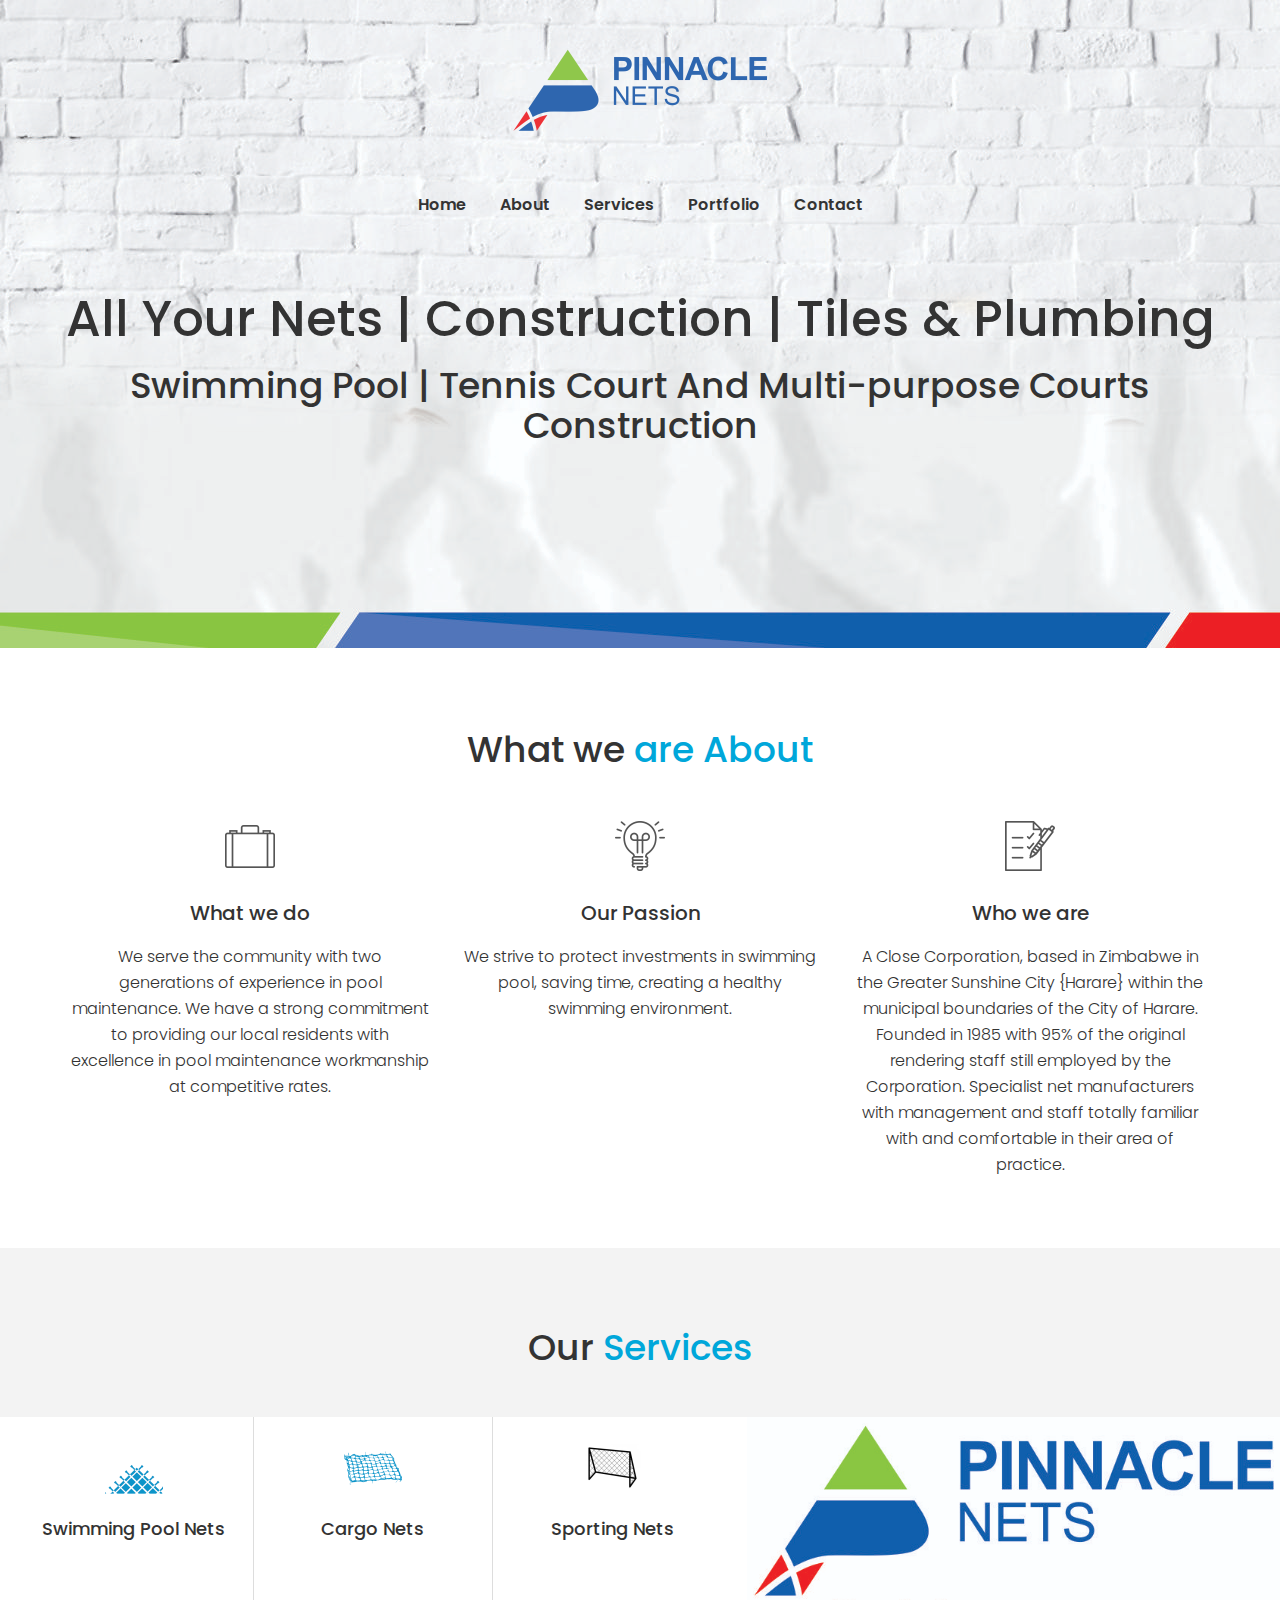
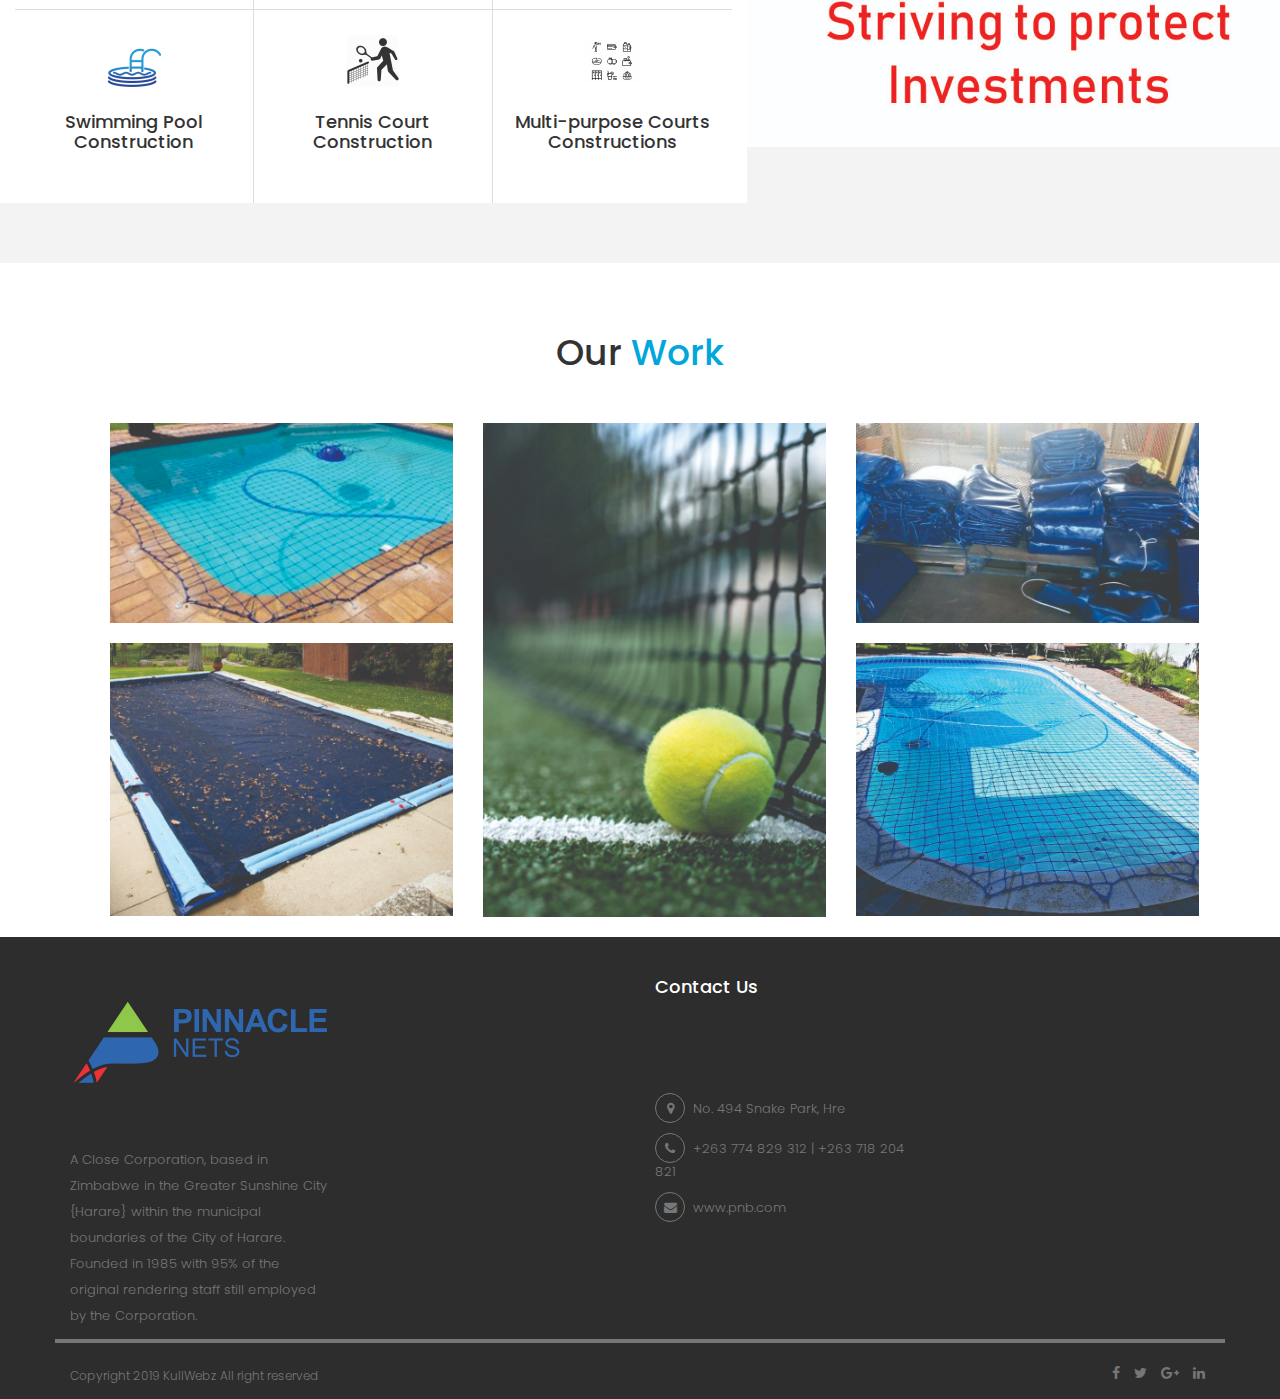
<file: index.html>
<!DOCTYPE html>
<html lang="en">
<head>
    <meta charset="UTF-8">
    <title>PINNACLE_NETS_BRANDING</title>

    <!-- Bootstrap CSS -->
    <link href="assets/css/bootstrap.min.css" rel="stylesheet">

    <!-- Custom CSS -->
    <link href="assets/css/custom.css" rel="stylesheet">

    <!-- font family -->
    <link href="https://fonts.googleapis.com/css?family=Poppins:300,400,500,600,700" rel="stylesheet">

    <!-- font awesome-->
    <link href="assets/css/font-awesome.min.css" type="text/css" rel="stylesheet" />


    <!-- HTML5 shim and Respond.js for IE8 support of HTML5 elements and media queries -->
    <!--[if lt IE 9]>
    <script src="https://oss.maxcdn.com/html5shiv/3.7.3/html5shiv.min.js"></script>
    <script src="https://oss.maxcdn.com/respond/1.4.2/respond.min.js"></script>
    <![endif]-->
</head>

<body>

<!--header section start-->
<header class="header-banner">
    <div class="navigation">
        <nav class="navbar navbar-default navbar-fixed-top">
            <div class="container">
                <div class="logo text-center">
                    <a href="index.html"><img src="assets/images/logo.png" class="img-responsive" alt=""></a>
                </div>
                <div class="navbar-header">
                    <button type="button" class="navbar-toggle collapsed" data-toggle="collapse" data-target="#navbar" aria-expanded="false" aria-controls="navbar">
                        <span class="sr-only">Toggle navigation</span>
                        <span class="icon-bar"></span>
                        <span class="icon-bar"></span>
                        <span class="icon-bar"></span>
                    </button>
                </div>
                <div id="navbar" class="navbar-collapse collapse">
                    <ul class="nav navbar-nav">
                        <li class="active"><a href="index.html">Home</a></li>
                        <li><a href="about.html">About</a></li>
                        <li><a href="services.html">Services</a></li>
                        <li><a href="portfolio.html">Portfolio</a></li>
                        <li><a href="contactus.html">Contact</a></li>
                    </ul>
                </div><!--/.nav-collapse -->
            </div>
        </nav>
    </div>
    <div class="container">
        <div class="row">
            <div class="">
                <div class="banner-content">
                    <h1>All Your Nets | Construction | Tiles & Plumbing</h1>
                    <h2>Swimming Pool | Tennis Court And Multi-purpose
Courts Construction</h2>
                </div>
            </div>
        </div>
    </div>
</header>
<!--header section end-->

<!--about section start-->
<section class="about text-center">
    <div class="container">
        <div class="row">
            <div class="">
                <div class="main-heading text-center">
                    <h2>What we <span>are About</span></h2>
                </div>
            </div>
            <div class=" col-md-4">
                <div class="about-inner">
                    <div class="about-img">
                        <img src="assets/images/we-do.png" class="img-responsive" alt="">
                    </div>
                    <div class="about-content">
                        <h3>What we do</h3>
                        <p>We serve the community with two generations of experience in pool maintenance. We have a strong commitment to providing our local residents with excellence in pool maintenance workmanship at competitive rates.
                        </p>
                    </div>
                </div>
            </div>
            <div class=" col-md-4">
                <div class="about-inner">
                    <div class="about-img">
                        <a href="index.html"><img src="assets/images/passion.png" class="img-responsive" alt=""></a>
                    </div>
                    <div class="about-content">
                        <h3>Our Passion</h3>
                        <p>We strive to protect investments in swimming pool, saving time, creating a healthy swimming environment.
                        </p>
                    </div>
                </div>
            </div>
            <div class=" col-md-4">
                <div class="about-inner">
                    <div class="about-img">
                        <img src="assets/images/about.png" class="img-responsive" alt="">
                    </div>
                    <div class="about-content">
                        <h3>Who we are</h3>
                        <p>A Close Corporation, based in Zimbabwe in the Greater Sunshine City {Harare} within the municipal boundaries of the City of Harare. Founded in 1985 with 95% of the original rendering staff still employed by the Corporation. Specialist net manufacturers with management and staff totally familiar with and comfortable in their area of practice. 
                        </p>
                    </div>
                </div>
            </div>
        </div>
    </div>
</section>
<!--about section end-->

<!--services section start-->
<section class="services">
    <div class="container-fluid">
        <div class="row">
            <div class="main-heading text-center">
                <h2>Our <span>Services</span></h2>
            </div>
            <div class="col-sm-7 white-bg">
                <div class="row">
                    <div class="col-md-12">
                        <ul>
                            <li>
                                <div class="col-sm-4">
                                    <div class="services-box">
                                        <div class="service-img">
                                            <img src="assets/images/modern-design.png" class="img-responsive" alt="">
                                        </div>
                                        <div class="service-content">
                                            <h4>Swimming Pool Nets</h4>
                                        </div>
                                    </div>
                                </div>
                            </li>
                            <li>
                                <div class="col-sm-4">
                                    <div class="services-box">
                                        <div class="service-img">
                                            <img src="assets/images/develoment.png" class="img-responsive" alt="">
                                        </div>
                                        <div class="service-content">
                                            <h4>Cargo Nets</h4>
                                        </div>
                                    </div>
                                </div>
                            </li>
                            <li>
                                <div class="col-sm-4">
                                    <div class="services-box">
                                        <div class="service-img">
                                            <img src="assets/images/theme.png" class="img-responsive" alt="">
                                        </div>
                                        <div class="service-content">
                                            <h4>Sporting Nets</h4>
                                        </div>
                                    </div>
                                </div>
                            </li>
                            <li>
                                <div class="col-sm-4">
                                    <div class="services-box">
                                        <div class="service-img">
                                            <img src="assets/images/app.png" class="img-responsive" alt="">
                                        </div>
                                        <div class="service-content">
                                            <h4>Swimming Pool Construction</h4>
                                        </div>
                                    </div>
                                </div>
                            </li>
                            <li>
                                <div class="col-sm-4">
                                    <div class="services-box">
                                        <div class="service-img">
                                            <img src="assets/images/product.png" class="img-responsive" alt="">
                                        </div>
                                        <div class="service-content">
                                            <h4>Tennis Court Construction</h4>
                                        </div>
                                    </div>
                                </div>
                            </li>
                            <li>
                                <div class="col-sm-4">
                                    <div class="services-box">
                                        <div class="service-img">
                                            <img src="assets/images/ui-design.png" class="img-responsive" alt="">
                                        </div>
                                        <div class="service-content">
                                            <h4>Multi-purpose Courts Constructions</h4>
                                        </div>
                                    </div>
                                </div>
                            </li>
                        </ul>
                    </div>
                </div>
            </div>
            <div class="col-sm-5">
                <div class="service-right">
                    <img src="assets/images/services.jpg" class="img-responsive" alt="">
                </div>
            </div>
        </div>
    </div>
</section>
<!--services section end-->

<!--our work section start-->
<section class="our-work">
    <div class="container">
        <div class="row">
            <div class="main-heading text-center">
                <h2>Our <span>Work</span></h2>
            </div>
            <div class="work-wrapper">
                <ul>
                    <li>
                        <div class="col-xs-12">
                            <img src="assets/images/port1.jpg" class="img-responsive" alt="">
                        </div>
                       <div class="col-xs-12">
                           <img src="assets/images/port4.jpg" class="img-responsive" alt="">
                       </div>
                   </li>
                    <li>
                        <div class="col-xs-12">
                            <img src="assets/images/port7.jpg" class="img-responsive" alt="">
                        </div>
                   </li>
                    <li>
                        <div class="col-xs-12">
                            <img src="assets/images/port3.jpg" class="img-responsive" alt="">
                        </div>
                        <div class="col-xs-12">
                            <img src="assets/images/port2.jpg" class="img-responsive" alt="">
                        </div>
                    </li>
                </ul>
            </div>
        </div>
    </div>
</section>
<!--our work section end-->

<!--footer section start-->
<footer class="footer-sec">
    <div class="container">
        <div class="row">
            <div class="col-md-3 col-sm-6 ">
                <div class="footer-about">
                    <a href="index.html"><img src="assets/images/logo.png" alt=""></a>
                    <p>
                        A Close Corporation, based in Zimbabwe in the Greater Sunshine City {Harare} within the municipal boundaries of the City of Harare. Founded in 1985 with 95% of the original rendering staff still employed by the Corporation.
                    </p>
                </div>
            </div>
            <div class="col-md-3 col-sm-6 ">
            </div>
            <div class="col-md-3 col-sm-6 ">
                <div class="footer-heading">
                    <h5>Contact Us</h5>
                </div>
                <div class="contact-info">
                    <ul>
                        <li><i class="fa fa-map-marker"></i><span>No. 494 Snake Park, Hre</span></li>
                        <li><i class="fa fa-phone"></i><span>+263 774 829 312 | +263 718 204 821</span></li>
                        <li><i class="fa fa-envelope"></i><span>www.pnb.com</span></li>
                    </ul>
                </div>
            </div>
            <div class="col-md-3 col-sm-6 ">
            </div>
        </div>
        <div class="row">
            <div class="footer-bottom">
                <div class="col-sm-6 ">
                    <p>Copyright 2019 KullWebz All right reserved</p>
                </div>
                <div class="col-sm-6 ">
                    <ul>
                        <li><a href="#"><i class="fa fa-facebook"></i></a></li>
                        <li><a href="#"><i class="fa fa-twitter"></i></a></li>
                        <li><a href="#"><i class="fa fa-google-plus"></i></a></li>
                        <li><a href="#"><i class="fa fa-linkedin"></i></a></li>
                    </ul>
                </div>
            </div>
        </div>
    </div>
</footer>
<!--footer section end-->


<script src="https://ajax.googleapis.com/ajax/libs/jquery/1.12.4/jquery.min.js"></script>
<script src="assets/jscript/bootstrap.min.js"></script>
</body>
</html>
</file>
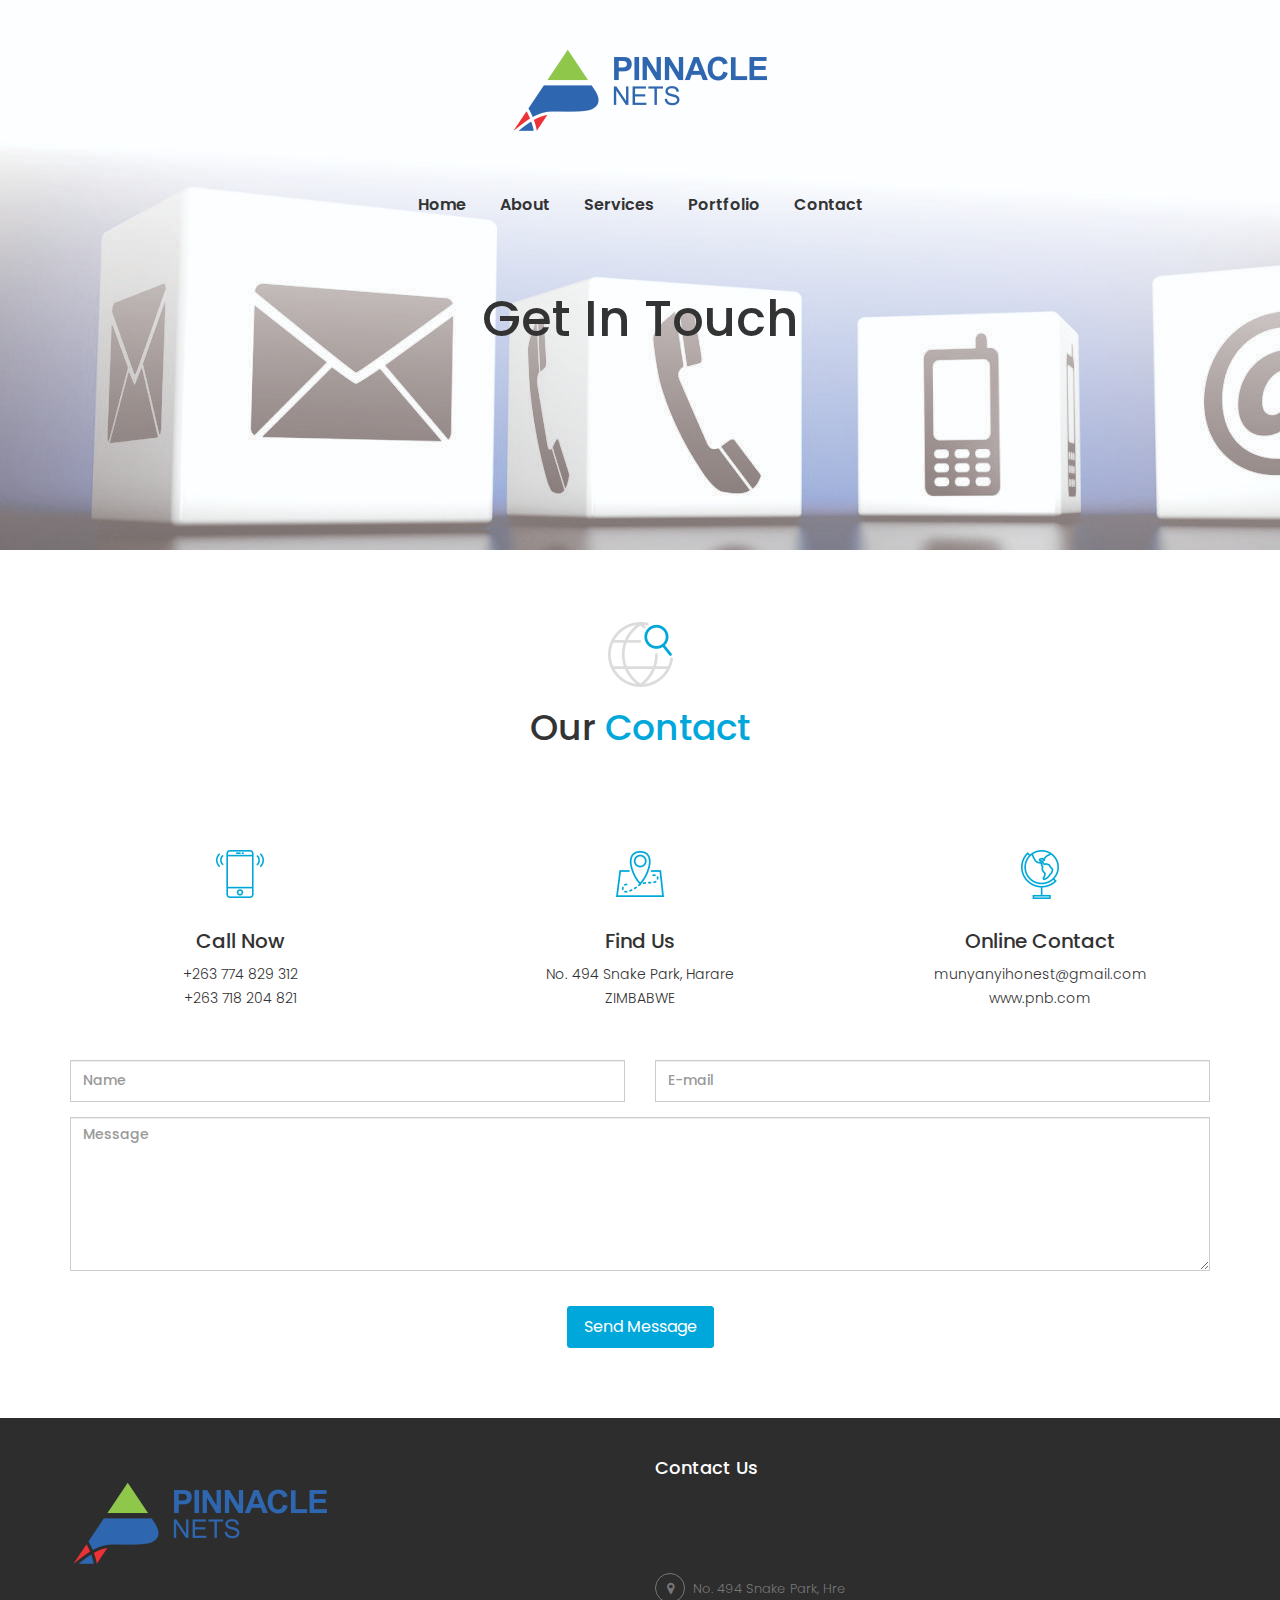
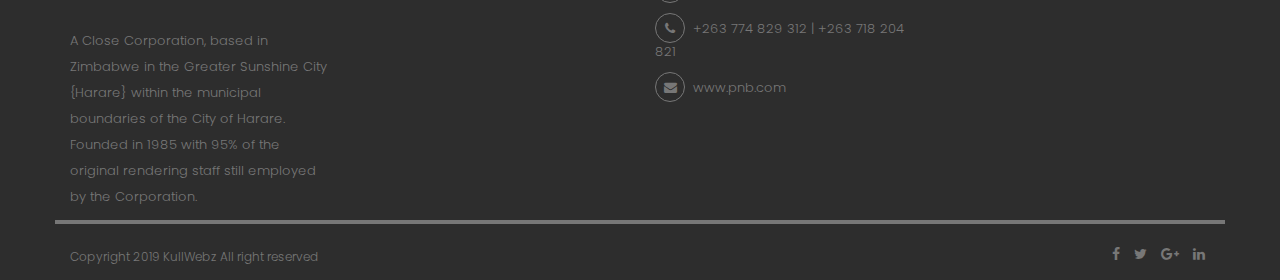
<file: contactus.html>
<!DOCTYPE html>
<html lang="en">
<head>
    <meta charset="UTF-8">
    <title>Contact Us</title>
    <!-- Bootstrap CSS -->
    <link href="assets/css/bootstrap.min.css" rel="stylesheet">

    <!-- Custom CSS -->
    <link href="assets/css/custom.css" rel="stylesheet">

    <!-- font family -->
    <link href="https://fonts.googleapis.com/css?family=Poppins:300,400,500,600,700" rel="stylesheet">

    <!-- font awesome-->
    <link href="assets/css/font-awesome.min.css" type="text/css" rel="stylesheet" />


    <!-- HTML5 shim and Respond.js for IE8 support of HTML5 elements and media queries -->
    <!--[if lt IE 9]>
    <script src="https://oss.maxcdn.com/html5shiv/3.7.3/html5shiv.min.js"></script>
    <script src="https://oss.maxcdn.com/respond/1.4.2/respond.min.js"></script>
    <![endif]-->
</head>

<body>
<!--header section start-->
<header class="contact-banner">
    <div class="navigation">
        <nav class="navbar navbar-default navbar-fixed-top">
            <div class="container">
                <div class="logo text-center">
                    <a href="index.html"><img src="assets/images/logo.png" class="img-responsive" alt=""></a>
                </div>
                <div class="navbar-header">
                    <button type="button" class="navbar-toggle collapsed" data-toggle="collapse" data-target="#navbar" aria-expanded="false" aria-controls="navbar">
                        <span class="sr-only">Toggle navigation</span>
                        <span class="icon-bar"></span>
                        <span class="icon-bar"></span>
                        <span class="icon-bar"></span>
                    </button>
                </div>
                <div id="navbar" class="navbar-collapse collapse">
                    <ul class="nav navbar-nav">
                        <li class="active"><a href="index.html">Home</a></li>
                        <li><a href="about.html">About</a></li>
                        <li><a href="services.html">Services</a></li>
                        <li><a href="portfolio.html">Portfolio</a></li>
                        <li><a href="contactus.html">Contact</a></li>
                    </ul>
                </div><!--/.nav-collapse -->
            </div>
        </nav>
    </div>
    <div class="container">
        <div class="row">
            <div class="">
                <div class="banner-content">
                    <h1>Get In Touch</h1>
                </div>
            </div>
        </div>
    </div>
</header>
<!--header section end-->

<!--contact page section start-->
<section class="contact-wrapper text-center">
    <div class="container contact-info">
        <div class="row">
            <div class="col-md-12">
                <div class="contact-heading">
                    <div class="contact-icon">
                        <img src="assets/images/contact-icon.png" alt="">
                    </div>
                    <div class="main-heading">
                        <h2>Our <span>Contact</span></h2>
                    </div>
                </div>
            </div>
            <div class="col-sm-4">
                <div class="contact-inner">
                    <img src="assets/images/phone.png" alt="">
                    <div class="contact-des">
                        <h5>Call Now</h5>
                        <span>+263 774 829 312</span>
						<span>+263 718 204 821</span>
                    </div>
                </div>
            </div>
            <div class="col-sm-4">
                <div class="contact-inner">
                    <img src="assets/images/address.png" alt="">
                    <div class="contact-des">
                        <h5>Find Us</h5>
                        <span>No. 494 Snake Park, Harare</span>
                        <span>ZIMBABWE</span>
                    </div>
                </div>
            </div>
            <div class="col-sm-4">
                <div class="contact-inner">
                    <img src="assets/images/mail.png" alt="">
                    <div class="contact-des">
                        <h5>Online Contact</h5>
                        <span>munyanyihonest@gmail.com</span>
                        <span>www.pnb.com</span>
                    </div>
                </div>
            </div>
            <div class="col-md-12">
                <div class="contactForm">
                    <form action="">
                        <div class="col-sm-6 form-group">
                            <input type="text" class="form-control" placeholder="Name">
                        </div>
                        <div class="col-sm-6 form-group">
                            <input type="email" class="form-control" placeholder="E-mail">
                        </div>
                        <div class="col-sm-12 form-group">
                            <textarea class="form-control" cols="30" rows="7" placeholder="Message"></textarea>
                        </div>
                        <button class="btn btn-sm btn-primary">Send Message</button>
                    </form>
                </div>
            </div>
        </div>
    </div>
</section>
<!--contact page section end-->

<!--footer section start-->
<footer class="footer-sec">
    <div class="container">
        <div class="row">
            <div class="col-md-3 col-sm-6 ">
                <div class="footer-about">
                    <a href="index.html"><img src="assets/images/logo.png" alt=""></a>
                    <p>
                        A Close Corporation, based in Zimbabwe in the Greater Sunshine City {Harare} within the municipal boundaries of the City of Harare. Founded in 1985 with 95% of the original rendering staff still employed by the Corporation.
                    </p>
                </div>
            </div>
            <div class="col-md-3 col-sm-6 ">
            </div>
            <div class="col-md-3 col-sm-6 ">
                <div class="footer-heading">
                    <h5>Contact Us</h5>
                </div>
                <div class="contact-info">
                    <ul>
                        <li><i class="fa fa-map-marker"></i><span>No. 494 Snake Park, Hre</span></li>
                        <li><i class="fa fa-phone"></i><span>+263 774 829 312 | +263 718 204 821</span></li>
                        <li><i class="fa fa-envelope"></i><span>www.pnb.com</span></li>
                    </ul>
                </div>
            </div>
            <div class="col-md-3 col-sm-6 ">
            </div>
        </div>
        <div class="row">
            <div class="footer-bottom">
                <div class="col-sm-6 ">
                    <p>Copyright 2019 KullWebz All right reserved</p>
                </div>
                <div class="col-sm-6 ">
                    <ul>
                        <li><a href="#"><i class="fa fa-facebook"></i></a></li>
                        <li><a href="#"><i class="fa fa-twitter"></i></a></li>
                        <li><a href="#"><i class="fa fa-google-plus"></i></a></li>
                        <li><a href="#"><i class="fa fa-linkedin"></i></a></li>
                    </ul>
                </div>
            </div>
        </div>
    </div>
</footer>
<!--footer section end-->


<script src="https://ajax.googleapis.com/ajax/libs/jquery/1.12.4/jquery.min.js"></script>
<script src="assets/jscript/bootstrap.min.js"></script>

</body>
</html>
</file>
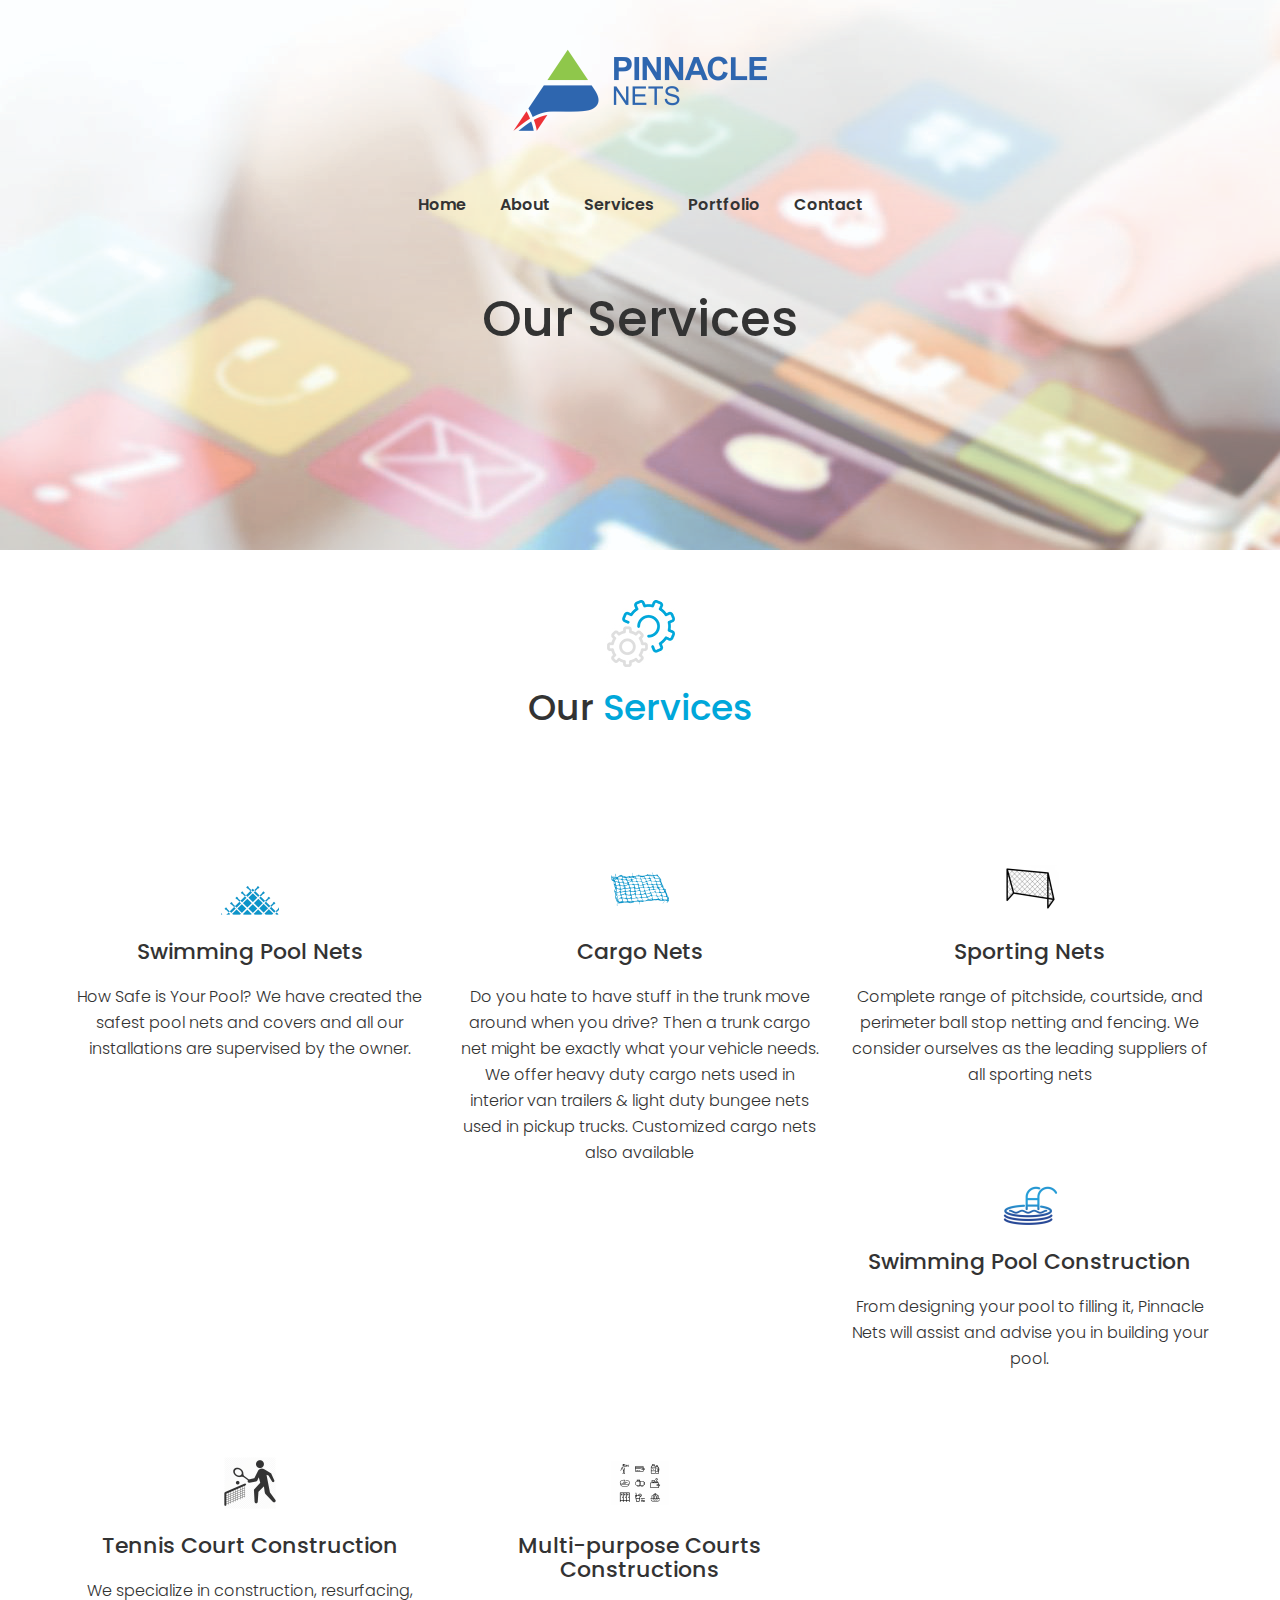
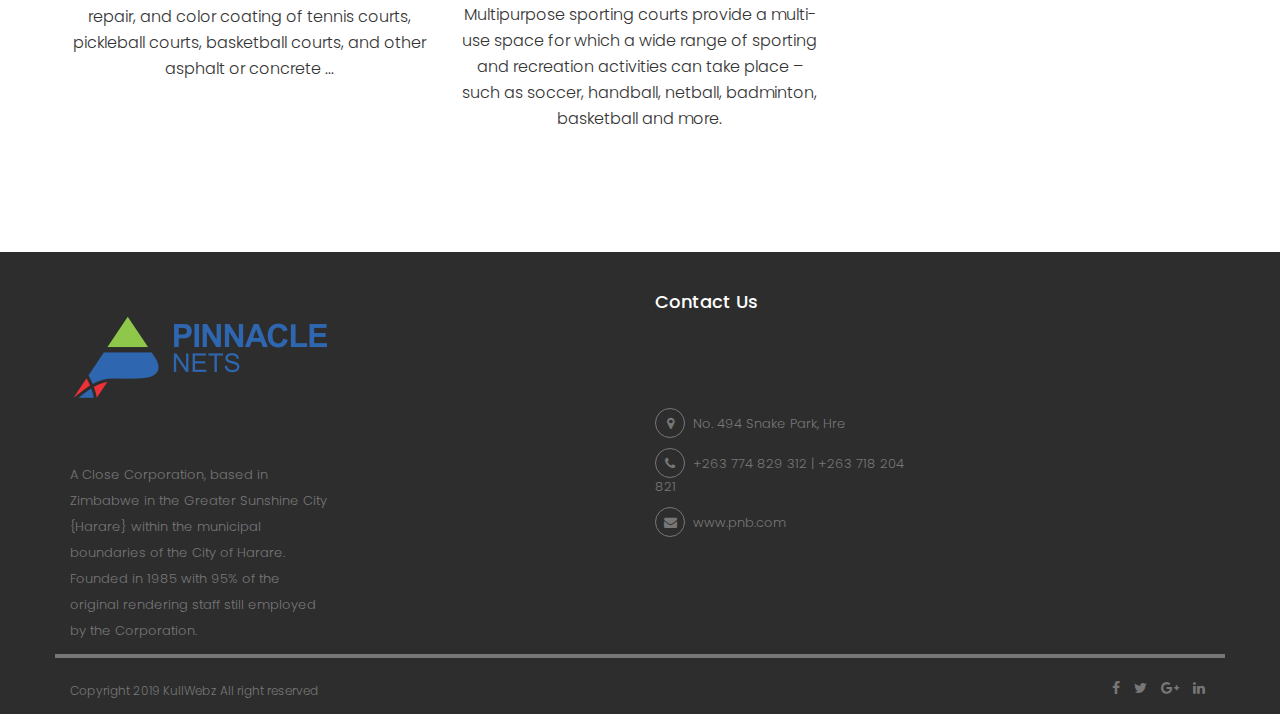
<file: services.html>
<!DOCTYPE html>
<html lang="en">
<head>
    <meta charset="UTF-8">
    <title>Services</title>
    <!-- Bootstrap CSS -->
    <link href="assets/css/bootstrap.min.css" rel="stylesheet">

    <!-- Custom CSS -->
    <link href="assets/css/custom.css" rel="stylesheet">

    <!-- font family -->
    <link href="https://fonts.googleapis.com/css?family=Poppins:300,400,500,600,700" rel="stylesheet">

    <!-- font awesome-->
    <link href="assets/css/font-awesome.min.css" type="text/css" rel="stylesheet" />


    <!-- HTML5 shim and Respond.js for IE8 support of HTML5 elements and media queries -->
    <!--[if lt IE 9]>
    <script src="https://oss.maxcdn.com/html5shiv/3.7.3/html5shiv.min.js"></script>
    <script src="https://oss.maxcdn.com/respond/1.4.2/respond.min.js"></script>
    <![endif]-->
</head>


<body>
<!--header section start-->
<header class="services-banner">
    <div class="navigation">
        <nav class="navbar navbar-default navbar-fixed-top">
            <div class="container">
                <div class="logo text-center">
                    <a href="index.html"><img src="assets/images/logo.png" class="img-responsive" alt=""></a>
                </div>
                <div class="navbar-header">
                    <button type="button" class="navbar-toggle collapsed" data-toggle="collapse" data-target="#navbar" aria-expanded="false" aria-controls="navbar">
                        <span class="sr-only">Toggle navigation</span>
                        <span class="icon-bar"></span>
                        <span class="icon-bar"></span>
                        <span class="icon-bar"></span>
                    </button>
                </div>
                <div id="navbar" class="navbar-collapse collapse">
                    <ul class="nav navbar-nav">
                        <li class="active"><a href="index.html">Home</a></li>
                        <li><a href="about.html">About</a></li>
                        <li><a href="services.html">Services</a></li>
                        <li><a href="portfolio.html">Portfolio</a></li>
                        <li><a href="contactus.html">Contact</a></li>
                    </ul>
                </div><!--/.nav-collapse -->
            </div>
        </nav>
    </div>
    <div class="container">
        <div class="row">
            <div class="">
                <div class="banner-content">
                    <h1>Our Services</h1>
                </div>
            </div>
        </div>
    </div>
</header>
<!--header section end-->

<!--services section start-->
<section class="services-wrapper">
    <div class="container">
        <div class="row">
            <div class="col-md-12">
                <div class="services-des">
                    <img src="assets/images/services-icon.jpg" class="img-responsive" alt="">
                    <div class="main-heading">
                        <h2>Our <span>Services</span></h2>
                    </div>
                </div>
            </div>
        </div>
        <div class="row">
            <div class="services white-bg">
                <div class="row">
                    <div class="col-md-12">
                        <ul>
                            <li>
                                <div class="col-sm-4">
                                    <div class="services-box">
                                        <div class="service-img">
                                            <img src="assets/images/modern-design.png" class="img-responsive" alt="">
                                        </div>
                                        <div class="service-content">
                                            <h4>Swimming Pool Nets</h4>
                                            <p>How Safe is Your Pool? We have created the safest pool nets and covers and all our installations are supervised by the owner.</p>
                                        </div>
                                    </div>
                                </div>
                            </li>
                            <li>
                                <div class="col-sm-4">
                                    <div class="services-box">
                                        <div class="service-img">
                                            <img src="assets/images/develoment.png" class="img-responsive" alt="">
                                        </div>
                                        <div class="service-content">
                                            <h4>Cargo Nets</h4>
                                            <p>Do you hate to have stuff in the trunk move around when you drive? Then a trunk cargo net might be exactly what your vehicle needs. We offer heavy duty cargo nets used in interior van trailers & light duty bungee nets used in pickup trucks. Customized cargo nets also available</p>
                                        </div>
                                    </div>
                                </div>
                            </li>
                            <li>
                                <div class="col-sm-4">
                                    <div class="services-box">
                                        <div class="service-img">
                                            <img src="assets/images/theme.png" class="img-responsive" alt="">
                                        </div>
                                        <div class="service-content">
                                            <h4>Sporting Nets</h4>
                                            <p>Complete range of pitchside, courtside, and perimeter ball stop netting and fencing. We consider ourselves as the leading suppliers of all sporting nets</p>
                                        </div>
                                    </div>
                                </div>
                            </li>
                            <li>
                                <div class="col-sm-4">
                                    <div class="services-box">
                                        <div class="service-img">
                                            <img src="assets/images/app.png" class="img-responsive" alt="">
                                        </div>
                                        <div class="service-content">
                                            <h4>Swimming Pool Construction</h4>
                                            <p>From designing your pool to filling it, Pinnacle Nets will assist and advise you in building your pool.</p>
                                        </div>
                                    </div>
                                </div>
                            </li>
                            <li>
                                <div class="col-sm-4">
                                    <div class="services-box">
                                        <div class="service-img">
                                            <img src="assets/images/product.png" class="img-responsive" alt="">
                                        </div>
                                        <div class="service-content">
                                            <h4>Tennis Court Construction</h4>
                                            <p>We specialize in construction, resurfacing, repair, and color coating of tennis courts, pickleball courts, basketball courts, and other asphalt or concrete ...</p>
                                        </div>
                                    </div>
                                </div>
                            </li>
                            <li>
                                <div class="col-sm-4">
                                    <div class="services-box">
                                        <div class="service-img">
                                            <img src="assets/images/ui-design.png" class="img-responsive" alt="">
                                        </div>
                                        <div class="service-content">
                                            <h4>Multi-purpose Courts Constructions</h4>
                                            <p>Multipurpose sporting courts provide a multi-use space for which a wide range of sporting and recreation activities can take place – such as soccer, handball, netball, badminton, basketball and more.</p>
                                        </div>
                                    </div>
                                </div>
                            </li>
                        </ul>
                    </div>
                </div>
            </div>
        </div>
    </div>
</section>
<!--services section end-->



<!--footer section start-->
<footer class="footer-sec">
    <div class="container">
        <div class="row">
            <div class="col-md-3 col-sm-6 ">
                <div class="footer-about">
                    <a href="index.html"><img src="assets/images/logo.png" alt=""></a>
                    <p>
                        A Close Corporation, based in Zimbabwe in the Greater Sunshine City {Harare} within the municipal boundaries of the City of Harare. Founded in 1985 with 95% of the original rendering staff still employed by the Corporation.
                    </p>
                </div>
            </div>
            <div class="col-md-3 col-sm-6 ">
            </div>
            <div class="col-md-3 col-sm-6 ">
                <div class="footer-heading">
                    <h5>Contact Us</h5>
                </div>
                <div class="contact-info">
                    <ul>
                        <li><i class="fa fa-map-marker"></i><span>No. 494 Snake Park, Hre</span></li>
                        <li><i class="fa fa-phone"></i><span>+263 774 829 312 | +263 718 204 821</span></li>
                        <li><i class="fa fa-envelope"></i><span>www.pnb.com</span></li>
                    </ul>
                </div>
            </div>
            <div class="col-md-3 col-sm-6 ">
            </div>
        </div>
        <div class="row">
            <div class="footer-bottom">
                <div class="col-sm-6 ">
                    <p>Copyright 2019 KullWebz All right reserved</p>
                </div>
                <div class="col-sm-6 ">
                    <ul>
                        <li><a href="#"><i class="fa fa-facebook"></i></a></li>
                        <li><a href="#"><i class="fa fa-twitter"></i></a></li>
                        <li><a href="#"><i class="fa fa-google-plus"></i></a></li>
                        <li><a href="#"><i class="fa fa-linkedin"></i></a></li>
                    </ul>
                </div>
            </div>
        </div>
    </div>
</footer>
<!--footer section end-->


<script src="https://ajax.googleapis.com/ajax/libs/jquery/1.12.4/jquery.min.js"></script>
<script src="assets/jscript/bootstrap.min.js"></script>

</body>
</html>
</file>
<file: assets/css/custom.css>
body {
    font-family: 'Poppins', sans-serif;
}

/*common style*/
p {
    font-size: 16px;
    line-height: 26px;
    font-weight: 300;
}
h1 {
    font-size: 50px;
}
h2 {
    font-size: 36px;
}
h3 {
    font-size: 20px;
}
h5 {
    font-size: 18px;
}
.about, .services, .testimonial {
    padding: 60px 0;
}
.main-heading span {
    color: #00a7da;
}
.main-heading h2 {
    margin-bottom: 50px;
}
a:hover, a:focus {
    outline: none;
}

/*button style*/
.btn-sm {
    border-radius: 3px;
    font-size: 16px;
    font-weight: 400;
    line-height: 1.5;
    padding: 8px 16px;
}
.btn-primary {
    background-color: #00a7da;
    border-color: #00a7da;
    color: #fff;
    transition: 0.3s ease-in-out;
}
.btn-primary:hover {
    background-color: #ececec;
    border-color: #ececec;
    color: #00a7da;
}
.btn-lg {
    border-radius: 3px;
    font-size: 20px;
    font-weight: 600;
    line-height: 1.33333;
    padding: 10px 18px;
}
.btn-default {
    background-color: #fff;
    border-color: #fff;
    color: #00a7da;
    transition: 0.3s ease-in-out;}
}

.btn-default:hover {
    background-color: #fff;
    border-color: #fff;
    color: #00a7da;
}

/*header css start*/
header.header-banner {
    background: url("../images/banner.jpg") no-repeat;
    height: 650px;
    text-align: center;
}
.logo {
    padding-top: 15px;
}
.logo .img-responsive {
    display: inline;
}
.navigation .navbar-default {
    background: transparent none repeat scroll 0 0;
    border-color: transparent;
}
.navigation .navbar-nav {
    float: none;
    margin-top: 15px;
}
.navigation .navbar-nav > li {
    float: none;
}
.navigation .nav > li {
    display: inline-block;
}
.navigation .navbar-default .navbar-nav > li > a {
    color: #333;
    font-size: 16px;
    font-weight: 600;
}
.navbar-default .navbar-nav > .active > a, .navbar-default .navbar-nav > .active > a:focus, .navbar-default .navbar-nav > .active > a:hover {
    background-color: transparent;
    color: #333;
}
.banner-content button {
    margin-top: 40px;
}
.banner-content h1 {
    padding-top: 20px;
}
.navigation .navbar-fixed-bottom, .navigation .navbar-fixed-top {
    position: static;
}
/*header css end*/

/*about us css start*/
.about-img .img-responsive {
    display: inline;
}
.about-content h3 {
    padding: 10px 0;
}
.about-content > p {
    color: #333;
    font-weight: 300;
}
.about button {
    margin-top: 30px;
}
/*about us css end*/


/*services css start*/
.services {
    background: #f3f3f3;
}
.services-box {
    text-align: center;
}
.services .col-sm-5 {
    padding: 0;
}
.service-img img {
    display: inline;
}
.white-bg {
    background: #fff;
}
.service-content h4 {
    margin: 0;
}
.services-box {
    padding: 25px 0;
}
.service-content {
    padding: 25px 0;
}
.services ul {
    padding: 0;
}
.services li {
    border-bottom: 1px solid #ddd;
    border-right: 1px solid #ddd;
    float: left;
    list-style: outside none none;
    margin-right: 0;
    min-height: 193px;
    overflow: hidden;
    width: 33.3333%;
}
.services .col-sm-4 {
    width: 100%;
}
.services li:nth-child(4), .services li:nth-child(5), .services li:last-child {
    border-bottom:none;
}
.services li:nth-child(3) , .services li:last-child {
    border-right: none;
}
    /*services css end*/

/*our work css start*/
.work-wrapper li {
    float: left;
    list-style-type: none;
    width: 33%;
}
.our-work {
    padding-top: 50px;
}
.work-wrapper ul > li .col-xs-12 {
    margin-bottom: 20px;
}
/*our work css end*/

/*testimonial section start*/
.testimonial {
    background: rgba(0, 0, 0, 0) url("../images/testimonial-bg.jpg") no-repeat scroll center bottom / cover ;
}
.testimonial-wrapper .carousel-caption {
    color: #9e9d9d;
    font-weight: 400;
    text-shadow: none;
    position: static;
}
.testimonial-wrapper .carousel-caption > p {
    font-size: 20px;
    font-weight: 500;
    line-height: 36px;
    padding: 0 130px;
}
.testimonial-wrapper .item {
    text-align: center;
}
.testimonial-wrapper .img-responsive {
    border-radius: 100%;
    display: inline;
    height: 120px;
    width: 120px;
    border: 7px solid #f0f0f0;
}
.testimonial-wrapper span {
    display: block;
    font-size: 20px;
    font-weight: 600;
    margin: 15px 0 100px;
}
.testimonial-wrapper .carousel-indicators {
    bottom: 52px;
}
.testimonial-wrapper .carousel-indicators .active {
    background-color: #00a7da;
}
.testimonial-wrapper .carousel-indicators li {
    border: none;
    background: #e4e4e4;
}
.promo-content > p {
    font-size: 18px;
    font-weight: 300;
}
.promo-btn {
    float: right;
    padding-top: 40px;
}
/*testimonial section end*/

/*promobox css start*/
.promo-box {
    background: #00a7da none repeat scroll 0 0;
    margin-top: 60px;
    padding: 20px 0;
    color: #fff;
}
/*promobox css end*/

/*footer css start*/
.footer-sec {
    background: #2d2d2d;
}
.footer-heading h5 {
    color: #fff;
    font-weight: 500;
    margin-bottom: 26px;
}
.footer-about > p {
    padding-top: 30px;
}
.latest-posts > ul li p, .footer-about > p, .contact-info li {
    font-size: 13px;
    color: #777;
    font-weight: 300;
}
.latest-posts > ul {
    margin-left: 15px;
    padding: 0;
    color: #777;
}
.latest-posts li {
    list-style:square;
}
.contact-info ul {
    padding: 0;
}
.contact-info li {
    list-style-type: none;
    padding-bottom: 10px;
}
.contact-info li i {
    border: 1px solid #777;
    border-radius: 100%;
    height: 30px;
    line-height: 30px;
    margin-right: 8px;
    text-align: center;
    width: 30px;
}
.subscribe input {
    border: medium none;
    border-radius: 0px;
    height: 42px;
    padding-left: 8px;
    width: 246px;
    margin-bottom: 20px;
}
.footer-bottom {
    border-top: 4px solid #777;
    padding: 20px 0;
}
.footer-bottom p {
    color: #777;
    font-size: 12px;
    font-weight: 300;
}
.footer-bottom ul {
    float: right;
    padding: 0;
}
.footer-bottom ul li {
    display: inline-block;
    padding: 0 5px;
}
.footer-bottom ul li a {
    color: #777;
}
.footer-sec {
    padding-top: 30px;
}
.footer-sec a i {
    transition: all 0.3s ease-in-out 0s;
}
.footer-sec a:hover i {
    color: #fff;
    transform: rotate(360deg);
}
/*footer css end*/

/*about us page css start*/
.about-banner {
    background: url("../images/aboutus.jpg") no-repeat;
    height:550px;
    text-align: center;
}
.about-wrapper {
    padding: 50px 0;
}
.about-des > p  {
    padding: 0 90px;
}
.mission {
    background: #f7f7f7 none repeat scroll 0 0;
    padding: 50px 0;
}
.about-tabs .nav-tabs {
    border-bottom: none;
}
.about-tabs .nav > li > a {
    padding: 0 15px;
}
.our-goals > ul {
    padding: 0;
}
.our-goals > ul > li {
    list-style-type: none;
    line-height: 26px;
}
.our-goals i {
    color: #00a7da;
    margin-right: 6px;
}
.our-goals span {
    color: #333;
    font-weight: 300;
}
.about-tabs p {
    background: #fff none repeat scroll 0 0;
    padding: 20px;
}
.about-tabs .nav-tabs > li a {
    color: #00A7DA;
}
.about-tabs .nav-tabs > li.active a {
    background: #00a7da;
    color: #fff;
    border-radius: 0;
}
.about-tabs .nav-tabs > li.active > a, .about-tabs .nav-tabs > li.active > a:focus, .about-tabs .nav-tabs > li.active > a:hover {
    border-color: transparent;
}
.counter-num  {
    padding: 70px 0;
    background: url("../images/about-inner.jpg") no-repeat;
    background-position: center center;
    position: relative;
}
.experts .img-responsive {
    display: inline;
}
.experts span {
    display: block;
    font-size: 36px;
    padding: 10px 0;
}
.experts {
    position: relative;
    z-index: 990;
}
.counter-num::after {
    background: rgba(0, 167, 218, 0.6) none repeat scroll 0 0;
    content: "";
    height: 100%;
    left: 0;
    position: absolute;
    top: 0;
    width: 100%;
}
.experts {
    color: #fff;
    position: relative;
    z-index: 990;
}
.experts h3 {
    margin: 0;
}

/*our team section start*/
.team-inner > h5 {
    color: #bfbfbf;
    font-size: 16px;
    margin: 0;
}
.our-team {
    padding-top: 50px;
}
.team-inner {
    text-align: center;
}
.team-inner img {
    display: inline;
}
/*our team section end*/

/*about us page css end*/

/*services page css start*/
.services-banner {
    background: url("../images/sevices-banner.jpg") no-repeat;
    height: 550px;
    text-align: center;
}
.services-wrapper .service-content h4 {
    font-size: 22px;
}
.services-des {
    text-align: center;
    padding-top: 50px;
}
.services-des .img-responsive {
    display: inline;
}
.services-wrapper .service-content > a {
    color: #00a7da;
    display: block;
    font-weight: 300;
    margin-top: 15px;
    text-decoration: none;
}
.services-wrapper .services li {
    border: none;
}
.service-img img {
    transition: all 0.4s ease-in-out 0s;
}
.services li:hover .service-img img {
    transform: rotateZ(360deg);
}
.services-wrapper .service-content > p {
    margin-top: 20px;
}
.content-wrapper {
    overflow: hidden;
    color: #fff;
}
.light-blue {
    background: #40c2ea;
}
.blue {
    background: #2bb9e4;
}
.dark-blue {
    background: #0eb0e2;
}
.blue1 {
    background: #00a7da;
}
.content-inner {
    min-height: 250px;
    padding-top: 6px;
    position: relative;
}
.content-inner h3 {
    font-size: 26px;
    padding-top: 16px;
}
.content-inner strong {
    content: "";
    font-size: 80px;
    left: 0;
    opacity: 0.2;
    position: absolute;
    top: 0px;
}
/*services page css end*/

/*contact us page css start*/
.contact-banner {
    background: url("../images/contact-banner.jpg") no-repeat;
    height: 550px;
    text-align: center;
}
.contact-inner {
    text-align: center;
    padding-top: 50px;
}
.contact-info {
    padding: 70px 0;
}
.contact-heading p {
    padding: 0 180px;
}
.contact-des {
    font-weight: 300;
}
.contact-des h5 {
    font-size: 20px;
    font-weight: 500;
}
.contact-inner > img {
    margin-bottom: 20px;
}
.contact-des > span {
    display: block;
    line-height: 24px;
}
.contactForm {
    margin-top: 50px;
}
.contactForm input.form-control {
    height: 42px;
}
.contactForm .form-control {
    border-radius: 0;
    font-weight: 500;
}
.contactForm .btn {
    margin-top: 20px;
}
/*contact us page css end*/

/*portfilio page css start*/
.portfolio-banner {
    background: url("../images/work-banner.jpg") no-repeat;
    height:550px;
    text-align: center;
}
.our-gallery {
    margin-bottom: 50px;
}
.gallery-text {
    text-align: center;
}
.gallery-text img {
    display: inline-block;
}
.gallery-text p {
    padding: 0 100px;
    margin-bottom: 40px;
}
.our-gallery li {
    float: left;
    margin-bottom: 25px;
    padding: 0 0.5%;
    position: relative;
    text-align: center;
    width: 33%;
    list-style-type: none;
}
.our-gallery .grid {
    margin: 0;
    padding: 0;
}
.our-gallery li img {
    transition: all 0.3s ease-in-out;
}
.our-gallery li a {
    display: block;
}
.our-gallery .container {
    max-width: 1600px;
    position: relative;
    width: 90%;
}
.hover-main {
    display: block;
    overflow: hidden;
    position: relative;
}
.gallery-overlay {
    background: rgba(0, 0, 0, 0.7) none repeat scroll 0 0;
    height: 100.2%;
    left: 0;
    overflow: hidden;
    position: absolute;
    text-align: center;
    top: 0;
    transform: scaleX(0);
    transform-origin: center top 0;
    width: 100%;
}
.our-gallery li:hover .gallery-overlay span {
    opacity: 1;
    top: 36%;
}
.gallery-overlay span {
    border-radius: 100%;
    color: #fff;
    font-size: 26px;
    left: 0;
    line-height: 60px;
    margin: 0 auto;
    opacity: 0;
    position: absolute;
    right: 0;
    top: 110%;
}
.our-gallery .filter-inner {
    margin-bottom: 50px;
    text-align: center;
}
.our-gallery .btn-default {
    background-color: #fff;
    border: 2px solid #00a7da;
    color: #555;
    font-weight: 500;
    margin-right: 10px;
    transition: all 0.3s ease-in-out 0s;
}
.our-gallery .btn-default:hover, .our-gallery .btn-default:focus {
    background:#00a7da;
    color: #fff;
    border: 2px solid #00a7da;
}
.gallery-overlay span:hover {
    background:#fff;
    border-radius:3px;
    color:#00a7da;
}
.our-gallery li:hover img
{
    transform:scale(1.5) rotate(20deg);
}
/*portfilio page css end*/

/*media queries*/

@media (max-width:1103px) {
    .content-inner {
        min-height: 320px;
    }
}

@media (max-width: 991px) {
    .service-content h4 {
        font-size: 13px;
    }
    .testimonial-wrapper .carousel-caption > p {
        padding: 0 50px;
    }
    .promo-content > h2 {
        font-size: 26px;
    }
    .promo-content > p {
        font-size: 14px;
    }
    .about-inner {
        margin-bottom: 50px;
    }
    .about button {
        margin-top: 0;
    }
    .team-inner {
        margin-bottom: 50px;
    }
    .content-inner h3 {
        font-size: 22px;
    }
    .content-inner  p {
        font-size: 14px;
    }
}

@media (max-width: 767px) {
    .service-content h4 {
        font-size: 18px;
    }
    .services-box {
        padding: 15px 0;
    }
    .service-right {
        text-align: center;
    }
    .service-right .img-responsive {
        display: inline;
    }
    .work-wrapper .img-responsive {
        display: inline;
    }
    .work-wrapper {
        text-align: center;
    }
    .promo-content {
        text-align: center;
    }
    .promo-btn {
        float: none;
        padding-top: 5px;
        text-align: center;
    }
    .testimonial-wrapper .carousel-caption > p {
        font-size: 16px;
        line-height: 26px;
    }
    h1 {
        font-size: 36px;
    }
    h2 {
        font-size: 26px;
    }
    .navigation .nav > li {
        display: block;
    }
    .navigation .nav.navbar-nav {
        background: #fff;
    }
    .navigation .nav > li {
        border-bottom: 1px solid #ddd;
        display: block;
    }
    .navigation .nav > li:last-child {
        border-bottom: none;
    }
    .experts {
        margin-bottom: 40px;
    }
}
</file>
